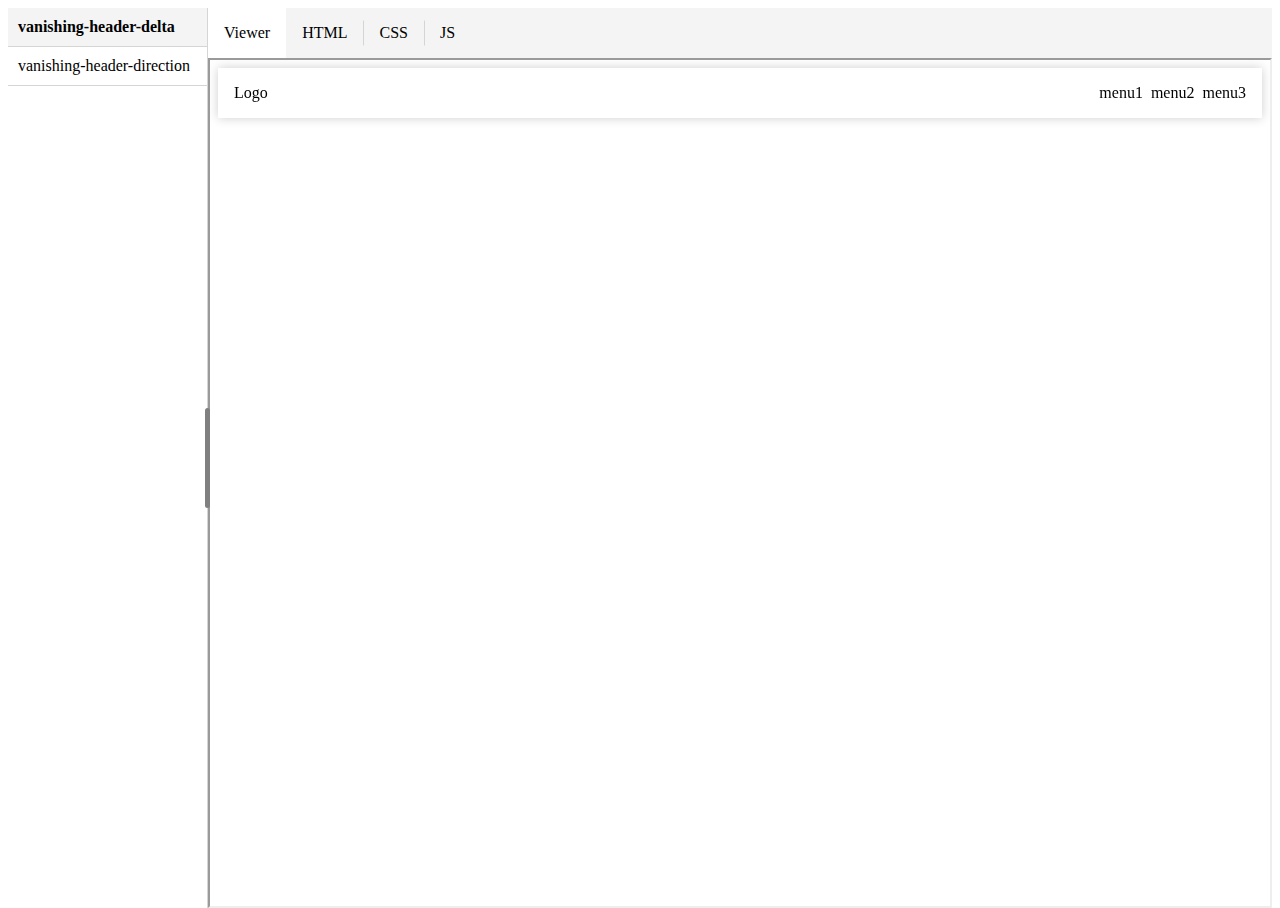
<file: index.html>
<!DOCTYPE html>
<html lang="ko">
  <head>
    <meta charset="UTF-8" />
    <meta http-equiv="X-UA-Compatible" content="IE=edge" />
    <meta name="viewport" content="width=device-width, initial-scale=1.0" />
    <title>Style Collection</title>
    <!-- BOOTSTRAP CSS -->
    <link
      href="https://cdn.jsdelivr.net/npm/bootstrap@5.1.0/dist/css/bootstrap.min.css"
      rel="stylesheet"
      integrity="sha384-KyZXEAg3QhqLMpG8r+8fhAXLRk2vvoC2f3B09zVXn8CA5QIVfZOJ3BCsw2P0p/We"
      crossorigin="anonymous"
    />
    <link rel="stylesheet" href="style.css" />
  </head>

  <body>
    <div id="main">
      <aside id="nav">
        <ul></ul>
        <div id="resizer">
      </aside>
      <section id="viewer">
        <ul id="viewerNav">
          <li>Viewer</li>
          <li>Viewer</li>
          <li>Viewer</li>
        </ul>
        <iframe></iframe>
        <pre id="codeViewer"></pre>
      </section>
    </div>
    
    <!-- BOOTSTRAP JS -->
    <script
      src="https://cdn.jsdelivr.net/npm/bootstrap@5.1.0/dist/js/bootstrap.bundle.min.js"
      integrity="sha384-U1DAWAznBHeqEIlVSCgzq+c9gqGAJn5c/t99JyeKa9xxaYpSvHU5awsuZVVFIhvj"
      crossorigin="anonymous"
    ></script>
    <script src="resources.js"></script>
    <script src="script.js"></script>
  </body>
</html>
</file>
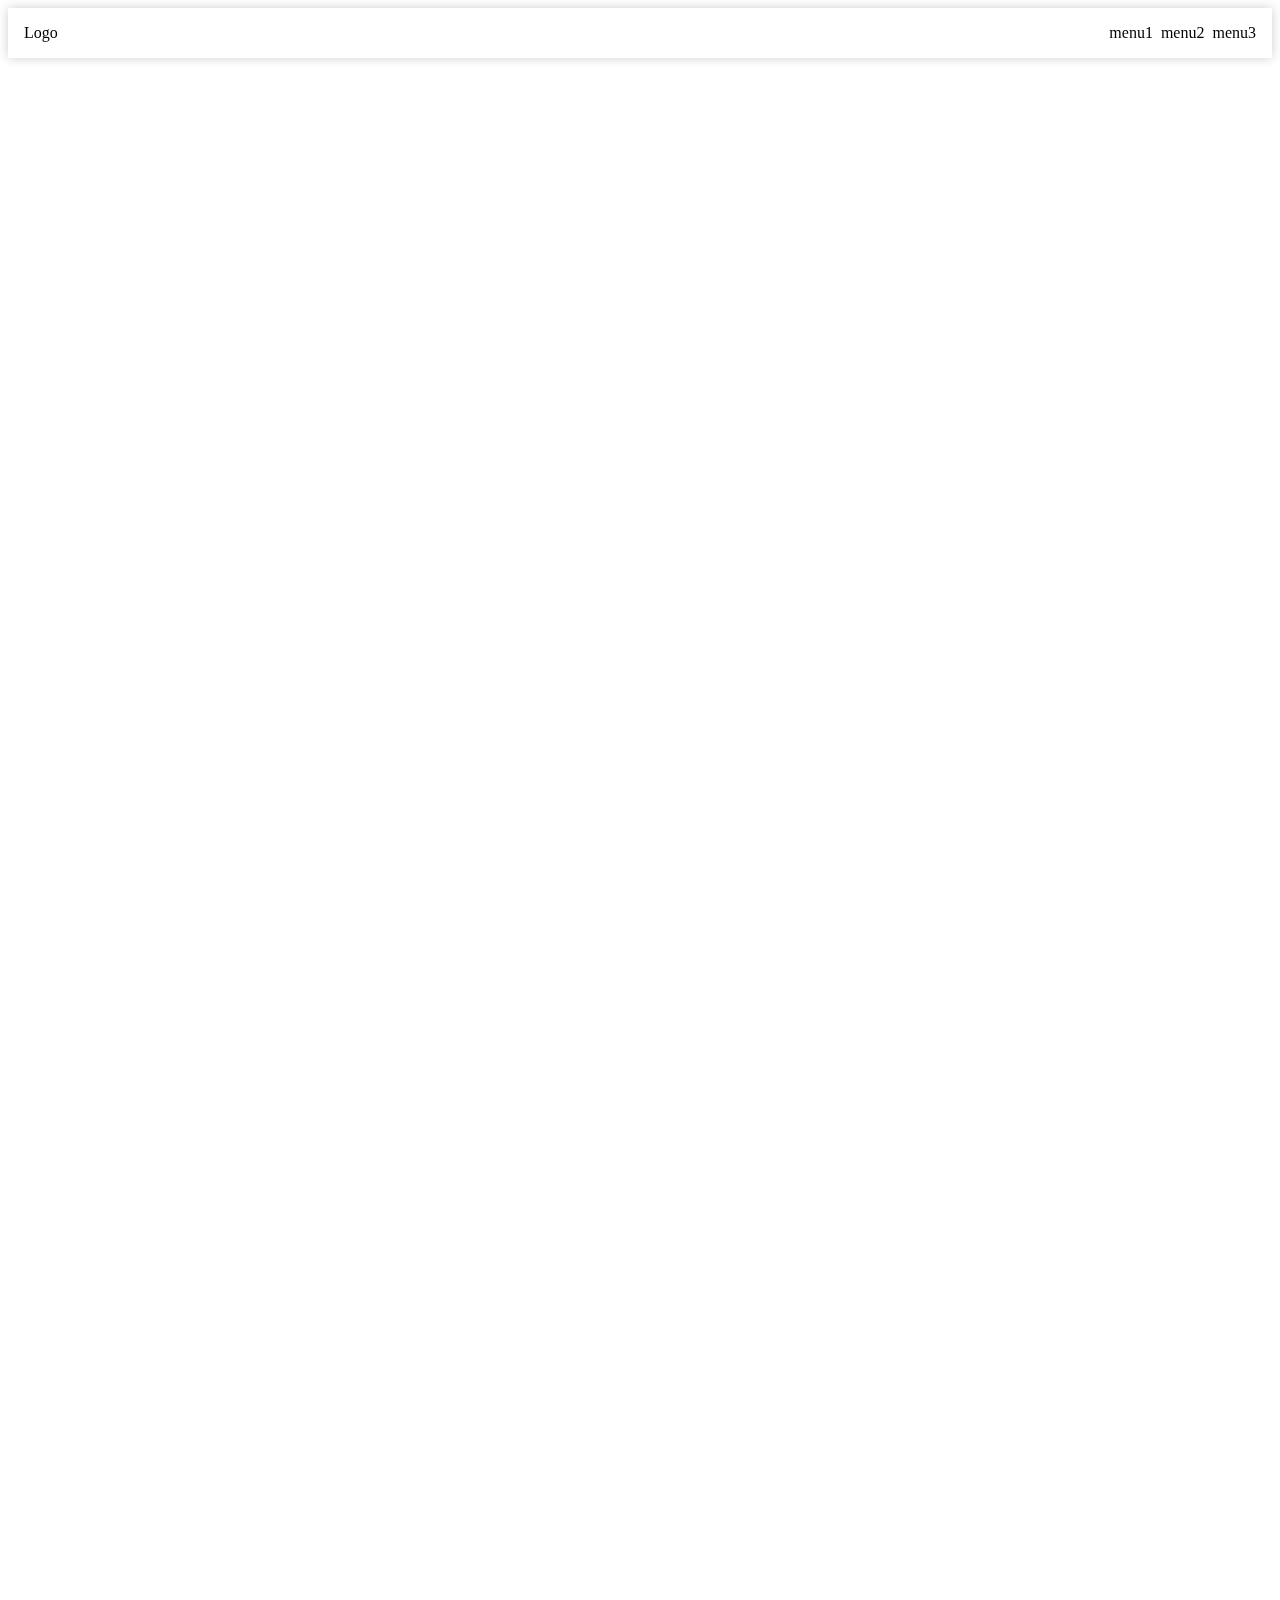
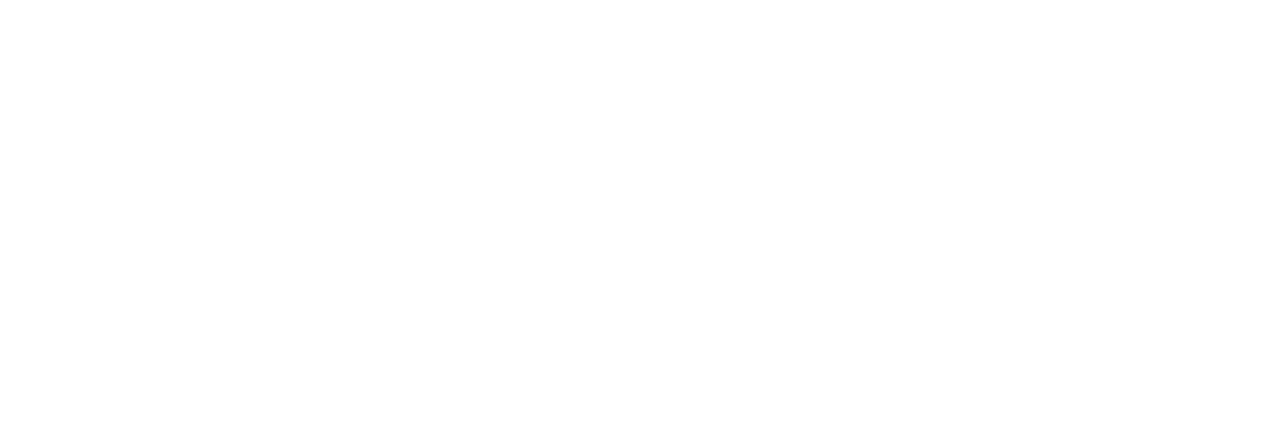
<file: resources/vanishing-header-delta/index.html>
<!DOCTYPE html>
<html lang="en">
  <head>
    <meta charset="UTF-8" />
    <meta http-equiv="X-UA-Compatible" content="IE=edge" />
    <meta name="viewport" content="width=device-width, initial-scale=1.0" />
    <title>Vanishing Header</title>
    <link
      href="https://cdn.jsdelivr.net/npm/bootstrap@5.1.0/dist/css/bootstrap.min.css"
      rel="stylesheet"
      integrity="sha384-KyZXEAg3QhqLMpG8r+8fhAXLRk2vvoC2f3B09zVXn8CA5QIVfZOJ3BCsw2P0p/We"
      crossorigin="anonymous"
    />
    <link rel="stylesheet" href="style.css" />
  </head>
  <body>
    <header>
      <div id="logo">
        <span>Logo</span>
      </div>
      <ul id="nav">
        <li>menu1</li>
        <li>menu2</li>
        <li>menu3</li>
      </ul>
    </header>

    <!-- BOOTSTRAP JS -->
    <script
      src="https://cdn.jsdelivr.net/npm/bootstrap@5.1.0/dist/js/bootstrap.bundle.min.js"
      integrity="sha384-U1DAWAznBHeqEIlVSCgzq+c9gqGAJn5c/t99JyeKa9xxaYpSvHU5awsuZVVFIhvj"
      crossorigin="anonymous"
    ></script>
    <script src="script.js"></script>
  </body>
</html>
</file>
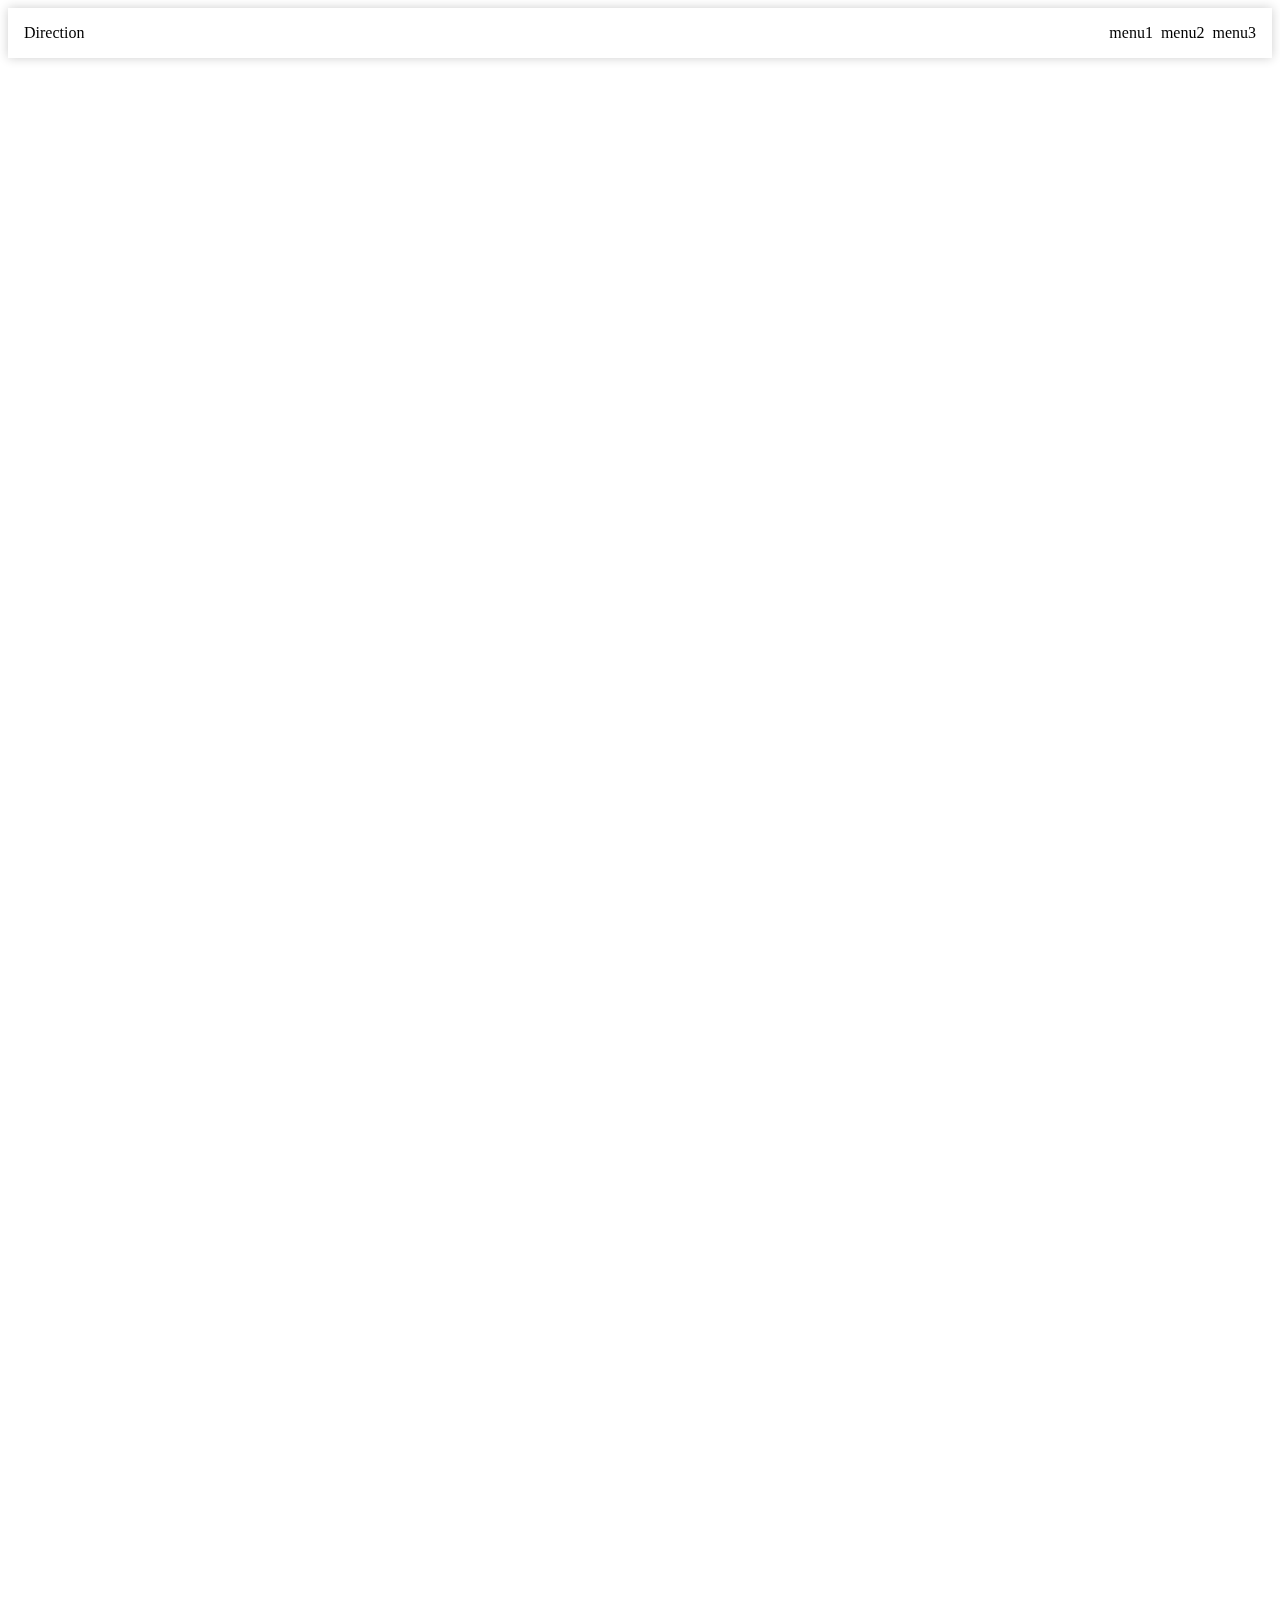
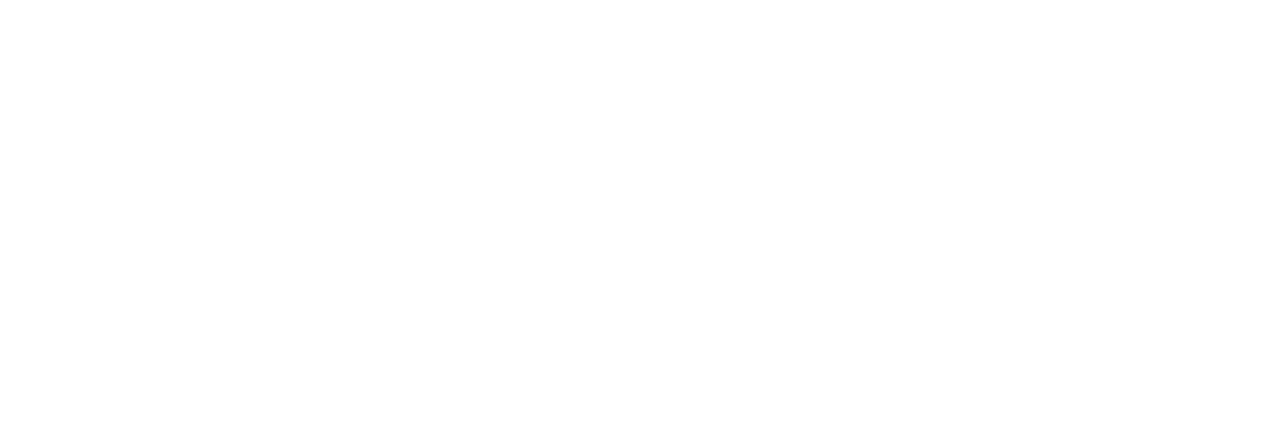
<file: resources/vanishing-header-direction/index.html>
<!DOCTYPE html>
<html lang="en">
  <head>
    <meta charset="UTF-8" />
    <meta http-equiv="X-UA-Compatible" content="IE=edge" />
    <meta name="viewport" content="width=device-width, initial-scale=1.0" />
    <title>Vanishing Header</title>
    <!-- BOOTSTRAP CSS -->
    <link
      href="https://cdn.jsdelivr.net/npm/bootstrap@5.1.0/dist/css/bootstrap.min.css"
      rel="stylesheet"
      integrity="sha384-KyZXEAg3QhqLMpG8r+8fhAXLRk2vvoC2f3B09zVXn8CA5QIVfZOJ3BCsw2P0p/We"
      crossorigin="anonymous"
    />
    <link rel="stylesheet" href="style.css" />
  </head>
  <body>
    <header>
      <div id="logo">
        <span>Direction</span>
      </div>
      <ul id="nav">
        <li>menu1</li>
        <li>menu2</li>
        <li>menu3</li>
      </ul>
    </header>

    <!-- BOOTSTRAP JS -->
    <script
      src="https://cdn.jsdelivr.net/npm/bootstrap@5.1.0/dist/js/bootstrap.bundle.min.js"
      integrity="sha384-U1DAWAznBHeqEIlVSCgzq+c9gqGAJn5c/t99JyeKa9xxaYpSvHU5awsuZVVFIhvj"
      crossorigin="anonymous"
    ></script>
    <script src="script.js"></script>
  </body>
</html>
</file>
<file: style.css>
/* Layout */
* {
  box-sizing: border-box;
}
html,
body {
  height: 100%;
}
#main {
  height: 100%;
  display: flex;
  flex-direction: row;
}
#viewer,
#nav {
  height: 100%;
}

#nav {
  position: relative;
  flex: 0 0 200px;
}
#viewer {
  flex: 1 0 0px;
}

ul {
  list-style: none;
  padding: 0;
  margin: 0;
}

/* Resizer */
.window #nav {
  border-right: 1px solid #d5d5d5;
}
.mobile #nav {
  border-top: 1px solid #d5d5d5;
}
#resizer {
  position: absolute;
  border-radius: 5px;
  background-color: gray;

  /* disable select */
  -webkit-touch-callout: none;
  -webkit-user-select: none;
  -khtml-user-select: none;
  -moz-user-select: none;
  -ms-user-select: none;
  user-select: none;
  z-index: 1;
}
.window #resizer {
  top: 50%;
  height: 100px;
  width: 5px;
  right: 0;
  transform: translate(calc(50% + 0.5px), -50%);
  cursor: col-resize;
  /* plus 0.5px ( half of line-width of border of #nav ) */
  transition: ease-in-out height 0.2s;
}
.mobile #resizer {
  left: 50%;
  width: 100px;
  height: 5px;
  top: 0;
  cursor: row-resize;
  /* plus 0.5px ( half of line-width of border of #nav ) */
  transform: translate(-50%, calc(-50% - 0.5px));
  transition: ease-in-out width 0.2s;
}
#resizer:before {
  position: absolute;
  display: block;
  content: "";
  width: 100%;
  height: 100%;
  top: 50%;
  left: 50%;
  transform: translate(-50%, -50%);
  padding: 5px;
}
.window #resizer.active {
  height: 120px;
}
.mobile #resizer.active {
  width: 120px;
}
#viewer.resizing {
  position: relative;
}
#viewer:after {
  position: absolute;
  display: none;
  content: "";
  top: 0;
  bottom: 0;
  left: 0;
  right: 0;
  width: 100%;
  height: 100%;
  z-index: 2;
}
#viewer.resizing:after {
  display: block;
}

/* Nav */
#nav > ul > li {
  padding: 10px;
  border-bottom: 1px solid #d5d5d5;
  cursor: pointer;
  transition: background-color 0.2s;
}
#nav > ul > li.active {
  background-color: #f4f4f4;
  font-weight: bold;
}

/* Viewer */
#viewer {
  display: flex;
  flex-direction: column;
}
iframe {
  width: 100%;
  flex: 1 0 0;
}
#codeViewer {
  display: none;
  padding: 1em;
  width: 100%;
  flex: 1 0 0;
  white-space: break-spaces;
  word-break: break-all;
}
#viewer > ul {
  display: flex;
  background-color: #f4f4f4;
}
#viewer > ul > li {
  position: relative;
  padding: 1em;
  background-color: #f4f4f4;
  cursor: pointer;
  text-align: center;
  transition: background-color 0.5s;
}
#viewer > ul > li:hover {
  background-color: #fcfcfc;
}
#viewer > ul > li:not(:first-child):not(.active + li):not(li + .active):before {
  display: block;
  content: "";
  position: absolute;
  border-left: 1px solid #d5d5d5;
  height: 50%;
  top: 50%;
  left: 0;
  right: 0;
  transform: translateY(-50%);
}
#viewer > ul > li.active {
  background-color: #fff;
}
</file>
<file: resources/vanishing-header-delta/style.css>
html,
body {
  height: 150%;
}

header {
  position: sticky;
  top: 0;
  display: flex;
  justify-content: space-between;
  padding: 1em;
  box-shadow: 0px 0px 10px #cecece;
  background-color: #fffc;
}

header > ul {
  padding: 0;
  margin: 0;
  list-style: none;
  display: flex;
  justify-content: space-between;
}

header > ul > li:not(:first-child) {
  margin-left: 0.5em;
}
</file>
<file: resources/vanishing-header-direction/style.css>
html,
body {
  height: 150%;
}

header {
  position: sticky;
  top: 0;
  display: flex;
  justify-content: space-between;
  padding: 1em;
  box-shadow: 0px 0px 10px #cecece;
  transition: top 0.5s;
  background-color: #fffc;
}

header > ul {
  padding: 0;
  margin: 0;
  list-style: none;
  display: flex;
  justify-content: space-between;
}

header > ul > li:not(:first-child) {
  margin-left: 0.5em;
}
</file>
